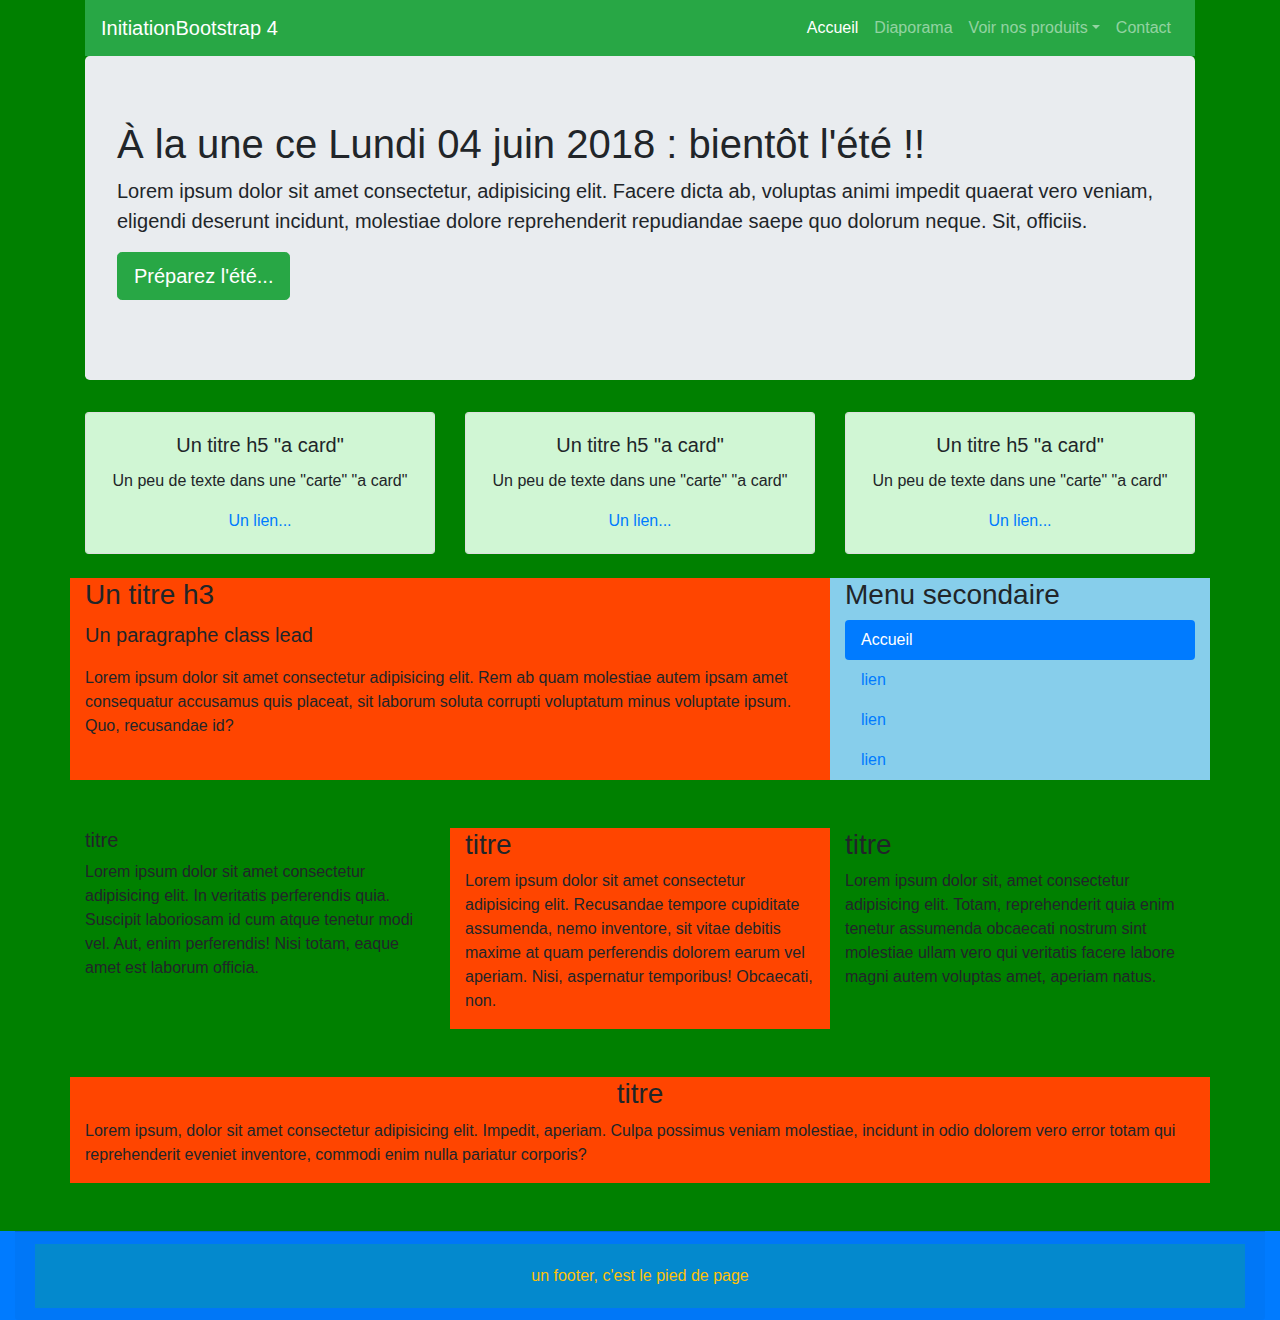
<file: index.html>
<!DOCTYPE html>

<html lang="en">
<head>
    <meta charset="UTF-8">
    <meta name="viewport" content="width=device-width, initial-scale=1.0">
    <meta http-equiv="X-UA-Compatible" content="ie=edge">
    <link rel="stylesheet" href="https://maxcdn.bootstrapcdn.com/bootstrap/4.0.0/css/bootstrap.min.css" integrity="sha384-Gn5384xqQ1aoWXA+058RXPxPg6fy4IWvTNh0E263XmFcJlSAwiGgFAW/dAiS6JXm" crossorigin="anonymous">
    <title>Initiation Bootstrap 4 : accueil</title>
    <link rel="stylesheet" href="css/style.css">
</head>
<body>
     <!-- tout le contenu d'une page bootstrap est dans une div de class container -->
    <div class="container">
        <!-- une navbar faite avec bootstrap -->
        <nav class="navbar navbar-expand-lg navbar-dark bg-success "> <!-- la nav est la class navbar sur fond sombre, avec bg (background) et s'étend sur un lg un écran large -->
            <a href="index.html" class="navbar-brand">InitiationBootstrap 4</a>
            <!-- le bouton por le menu responsive -->
            <button type="button" class="navbar-toggler" data-toggle="collapse" data-target="#navbarSupportedContent">
                <span class="navbar-toggler-icon"></span>
            </button>
            <div class="collapse navbar-collapse" id="navbarSupportedContent"> <!-- la ul est dans une div avec class et id -->
                <ul class="navbar-nav ml-auto"> <!-- navbar-nav supprimes les puces de la liste.   ml-auto empêche le débordement de la navbar -->
                    <li class="nav-item"><a href="index.html" class="nav-link active">Accueil</a></li>
                    <li class="nav-item"><a href="diaporama.html" class="nav-link">Diaporama</a></li>
                    <!-- ici nous mettons un menu déroulant -->
                    <li class="nav-item dropdown"> 
                            <a href="#" class="nav-link dropdown-toggle" data-toggle="dropdown">Voir nos produits</a>
                            <!-- les sous-rubriques de la rubrique produits dans une div class dropdown-menu -->
                            <div class="dropdown-menu bg-success">
                                <a href="#" class="dropdown-item">Produit 1</a>
                                <a href="#" class="dropdown-item">Produit 2</a>
                                <div class="dropdown-divider"></div>
                                <a href="#" class="dropdown-item">Autres produits</a>
                            </div>
                    </li>
                    <li class="nav-item"><a href="#" class="nav-link">Contact</a></li>
                </ul>
            </div>
        </nav> <!-- fin nav -->
        <!-- ici on va mettre une section en pleine largeur sous la nav "a hero section", chez Bootstrap un "Jumbotron" c'est un composant -->
        <div class="jumbotron">
            <h1 class="display-6">À la une ce Lundi 04 juin 2018 : bientôt l'été !!</h1>
            <p class="lead">Lorem ipsum dolor sit amet consectetur, adipisicing elit. Facere dicta ab, voluptas animi impedit quaerat vero veniam, eligendi deserunt incidunt, molestiae dolore reprehenderit repudiandae saepe quo dolorum neque. Sit, officiis.</p>
           <p class="lead">
               <a href="#" class="btn btn-lg btn-success" role="button">Préparez l'été...</a>
            </p>
        </div><!-- fin de la div class jumbotron -->
        <!-- ici commence la grille de bootstrap avec une rangée et 3 colonnes -->
        <div class="row">
            <div class="col-sm-12 col-md-4"> <!-- col-sm-12 : sur un écran small 12 colonne de largeur, sur un écran medium 4 col de largeur -->
                <div class="card mb-4"> <!-- mb : margin-bottom -->
                   <div class="card-body text-center">
                        <h5 class="card-title">Un titre h5 "a card"</h5>
                        <p class="card-text">Un peu de texte dans une "carte" "a card"</p>
                        <a href="#" class="card-link">Un lien...</a>
                   </div>
                </div>
            </div>
            <div class="col">
                <div class="card">
                    <div class="card-body text-center">
                        <h5 class="card-title">Un titre h5 "a card"</h5>
                        <p class="card-text">Un peu de texte dans une "carte" "a card"</p>
                        <a href="#" class="card-link">Un lien...</a>
                    </div>
                </div>     
            </div>
            <div class="col">
                <div class="card">
                    <div class="card-body text-center">
                        <h5 class="card-title">Un titre h5 "a card"</h5>
                        <p class="card-text">Un peu de texte dans une "carte" "a card"</p>
                        <a href="#" class="card-link">Un lien...</a>
                    </div>
                </div>
            </div>
        </div> <!-- fin de la div row -->
         <!-- une nouvelle rangée -->
         <div class="row mt-sm-4 mt-md-0">
                <div class="col-sm-12 col-md-8 text-sm-center text-md-left fond_orange">
                    <h3>Un titre h3</h3>
                    <p class="lead">Un paragraphe class lead</p> <!-- le p de la class "lead" vient après un titre -->
                    <p>Lorem ipsum dolor sit amet consectetur adipisicing elit. Rem ab quam molestiae autem ipsam amet consequatur accusamus quis placeat, sit laborum soluta corrupti voluptatum minus voluptate ipsum. Quo, recusandae id?</p>
                </div>
                <div class="col-sm-12 col-md-4 fond_bleu">
                    <!-- une navigation verticale -->
                    <h3>Menu secondaire</h3>
                    <ul class="nav nav-pills flex-column">
                        <li class="nav-item">
                            <a href="index.html" class="nav-link active">Accueil</a>
                        </li>
                        <li class="nav-item">
                           <a href="#" class="nav-link">lien</a>
                        </li>
                        <li class="nav-item">
                            <a href="#" class="nav-link">lien</a>
                        </li>
                        <li class="nav-item">
                            <a href="#" class="nav-link">lien</a>
                        </li>
                    </ul>
                </div>
            </div><!-- fin de la 2nd row -->
            <div class="row mt-5 mb-5">
                <div class="col-sm-12 col-md-4 fond_vert">
                    <h5>titre</h5>
                        <p>Lorem ipsum dolor sit amet consectetur adipisicing elit. In veritatis perferendis quia. Suscipit laboriosam id cum atque tenetur modi vel. Aut, enim perferendis! Nisi totam, eaque amet est laborum officia.</p>
                </div>
                <div class="col-sm-12 col-md-4 fond_orange">                    
                    <h3>titre</h3>
                       <p> Lorem ipsum dolor sit amet consectetur adipisicing elit. Recusandae tempore cupiditate assumenda, nemo inventore, sit vitae debitis maxime at quam perferendis dolorem earum vel aperiam. Nisi, aspernatur temporibus! Obcaecati, non.</p>
                </div>
                <div class="col-sm-12 col-md-4 fond_vert">
                    <h3>titre</h3>
                    <p>Lorem ipsum dolor sit, amet consectetur adipisicing elit. Totam, reprehenderit quia enim tenetur assumenda obcaecati nostrum sint molestiae ullam vero qui veritatis facere labore magni autem voluptas amet, aperiam natus.</p>
                </div>
            </div>
            <div class="row mb-5">
                <div class="col fond_orange">
                    <h3 class="text-center">titre</h3>
                    <p>Lorem ipsum, dolor sit amet consectetur adipisicing elit. Impedit, aperiam. Culpa possimus veniam molestiae, incidunt in odio dolorem vero error totam qui reprehenderit eveniet inventore, commodi enim nulla pariatur corporis?</p>
                </div>                
            </div>
    </div>
    <footer class="mt-1">
        <div class="container-fluid bg-primary">
            <div class="row">
                <div class="col-lg-12">
                    <div class="card-footer text-center text-warning">
                        <div class="card-body">
                            <p class="card-text">un footer, c'est le pied de page</p>
                        </div>
                    </div>
                </div>
            </div>
        </div>
    </footer>
    <!-- Optional JavaScript -->
    <!-- jQuery first, then Popper.js, then Bootstrap JS -->
    <script src="https://code.jquery.com/jquery-3.2.1.slim.min.js" integrity="sha384-KJ3o2DKtIkvYIK3UENzmM7KCkRr/rE9/Qpg6aAZGJwFDMVNA/GpGFF93hXpG5KkN" crossorigin="anonymous"></script>
    <script src="https://cdnjs.cloudflare.com/ajax/libs/popper.js/1.12.9/umd/popper.min.js" integrity="sha384-ApNbgh9B+Y1QKtv3Rn7W3mgPxhU9K/ScQsAP7hUibX39j7fakFPskvXusvfa0b4Q" crossorigin="anonymous"></script>
    <script src="https://maxcdn.bootstrapcdn.com/bootstrap/4.0.0/js/bootstrap.min.js" integrity="sha384-JZR6Spejh4U02d8jOt6vLEHfe/JQGiRRSQQxSfFWpi1MquVdAyjUar5+76PVCmYl" crossorigin="anonymous"></script>
</body>
</html>
</file>
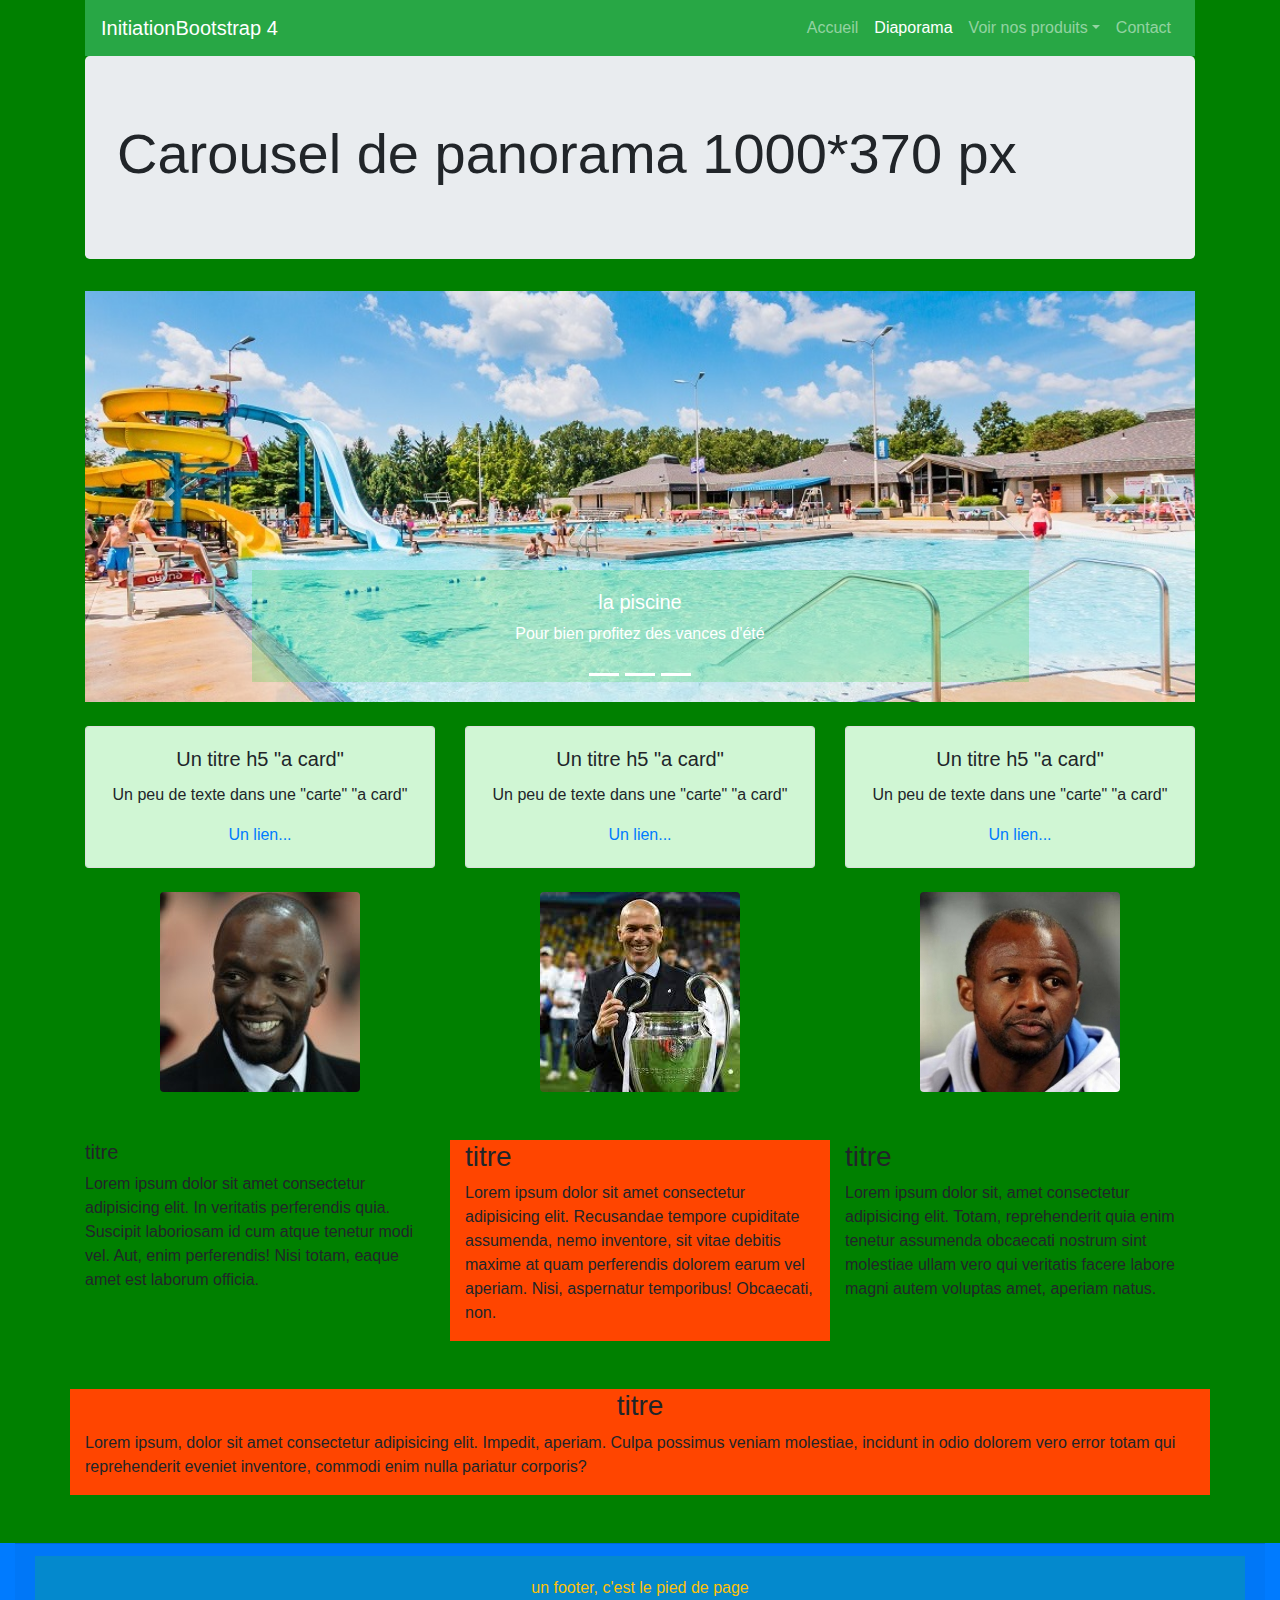
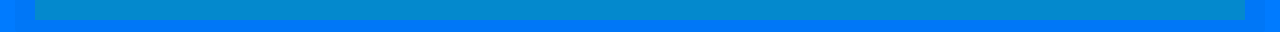
<file: diaporama.html>
<!DOCTYPE html>

<html lang="en">
<head>
    <meta charset="UTF-8">
    <meta name="viewport" content="width=device-width, initial-scale=1.0">
    <meta http-equiv="X-UA-Compatible" content="ie=edge">
    <link rel="stylesheet" href="https://maxcdn.bootstrapcdn.com/bootstrap/4.0.0/css/bootstrap.min.css" integrity="sha384-Gn5384xqQ1aoWXA+058RXPxPg6fy4IWvTNh0E263XmFcJlSAwiGgFAW/dAiS6JXm" crossorigin="anonymous">
    <title>Initiation Bootstrap 4 : Diaporama</title>
    <link rel="stylesheet" href="css/style.css">
</head>
<body>
     <!-- tout le contenu d'une page bootstrap est dans une div de class container -->
    <div class="container">
        <!-- une navbar faite avec bootstrap -->
        <nav class="navbar navbar-expand-lg navbar-dark bg-success "> <!-- la nav est la class navbar sur fond sombre, avec bg (background) et s'étend sur un lg un écran large -->
            <a href="index.html" class="navbar-brand">InitiationBootstrap 4</a>
            <!-- le bouton por le menu responsive -->
            <button type="button" class="navbar-toggler" data-toggle="collapse" data-target="#navbarSupportedContent">
                <span class="navbar-toggler-icon"></span>
            </button>
            <div class="collapse navbar-collapse" id="navbarSupportedContent"> <!-- la ul est dans une div avec class et id -->
                <ul class="navbar-nav ml-auto"> <!-- navbar-nav supprimes les puces de la liste.   ml-auto empêche le débordement de la navbar -->
                    <li class="nav-item"><a href="index.html" class="nav-link">Accueil</a></li>
                    <li class="nav-item"><a href="diaporama.html" class="nav-link active">Diaporama</a></li>
                    <!-- ici nous mettons un menu déroulant -->
                    <li class="nav-item dropdown"> 
                            <a href="#" class="nav-link dropdown-toggle" data-toggle="dropdown">Voir nos produits</a>
                            <!-- les sous-rubriques de la rubrique produits dans une div class dropdown-menu -->
                            <div class="dropdown-menu bg-success">
                                <a href="#" class="dropdown-item">Produit 1</a>
                                <a href="#" class="dropdown-item">Produit 2</a>
                                <div class="dropdown-divider"></div>
                                <a href="#" class="dropdown-item">Autres produits</a>
                            </div>
                    </li>
                    <li class="nav-item"><a href="#" class="nav-link">Contact</a></li>
                </ul>
            </div>
        </nav> <!-- fin nav -->
        <!-- ici on va mettre une section en pleine largeur sous la nav "a hero section", chez Bootstrap un "Jumbotron" c'est un composant -->
        <div class="jumbotron">
            <h1 class="display-4">Carousel de panorama 1000*370 px</h1>
            <!-- <p class="lead">Lorem ipsum dolor sit amet consectetur, adipisicing elit. Facere dicta ab, voluptas animi impedit quaerat vero veniam, eligendi deserunt incidunt, molestiae dolore reprehenderit repudiandae saepe quo dolorum neque. Sit, officiis.</p>
           <p class="lead">
               <a href="#" class="btn btn-lg btn-success" role="button">Préparez l'été...</a>
            </p> -->
        </div><!-- fin de la div class jumbotron -->
        <div class="row mb-4">
            <div class="col-lg-12">
                <div id="carousel01" class="carousel slide" data-ride="carousel"> <!-- début du carousel -->
                    <!-- ici in place les indicateurs -->
                    <ol class="carousel-indicators">
                        <li data-target="#carousel01" data-slide-to="0" class="active"></li>
                        <li data-target="#carousel01" data-slide-to="1" class="active"></li>
                        <li data-target="#carousel01" data-slide-to="2" class="active"></li>
                    </ol>
                    <div class="carousel-inner">
                        <div class="carousel-item active">
                            <img src="img/Mingo-slider.jpg" alt="la piscine" class="w-100 d-block">
                            <!-- ici on met la légende de la photo -->
                            <div class="carousel-caption d-none d-md-block">
                                <h5>la piscine</h5>
                                <p>Pour bien profitez des vances d'été</p>
                            </div>
                        </div>
                        <div class="carousel-item">
                            <img src="img/1000x370_3_schwyz_ivan_mythen_grund.jpg" alt="la petite prairie" class="w-100 d-block">
                            <div class="carousel-caption d-none d-md-block">
                                <h5>le prairie</h5>
                                <p>La nature, un havre de paix</p>
                            </div>
                        </div>
                        <div class="carousel-item">
                                <img src="img/voodoo-chandigarh-sector-26-chandigarh-moderate-restaurants-rs-500-to-rs-1000-29jt1uq.jpg" alt="viking" class="w-100 d-block">
                                <div class="carousel-caption d-none d-md-block">
                                    <h5>Le viking</h5>
                                    <p>Le viking, un restaurant à la déco original</p>
                                </div>
                            </div>
                    </div>
                    <!-- ici nous plaçons les lien de contrôles du carousel -->
                   <a href="#carousel01"  role="button" class="carousel-control-prev" data-slide="next">
                        <span class="carousel-control-prev-icon" aria-hidden="true"></span>
                        <span class="sr-only">Précédent</span>
                   </a>
                    <!-- sr = screen reader -->
                   <a href="#carousel01" role="button" class="carousel-control-next" data-slide="next">
                        <span class="carousel-control-next-icon" aria-hidden="true"></span>
                        <span class="sr-only">Suivant</span>
                   </a>
                </div><!--  fin du carousel -->
            </div>
        </div>
        <!-- ici commence la grille de bootstrap avec une rangée et 3 colonnes -->
        <div class="row mt-4">
            <div class="col-sm-12 col-md-4"> <!-- col-sm-12 : sur un écran small 12 colonne de largeur, sur un écran medium 4 col de largeur -->
                <div class="card mb-4"> <!-- mb : margin-bottom -->
                   <div class="card-body text-center">
                        <h5 class="card-title">Un titre h5 "a card"</h5>
                        <p class="card-text">Un peu de texte dans une "carte" "a card"</p>
                        <a href="#" class="card-link">Un lien...</a>
                   </div>
                </div>
            </div>
            <div class="col">
                <div class="card">
                    <div class="card-body text-center">
                        <h5 class="card-title">Un titre h5 "a card"</h5>
                        <p class="card-text">Un peu de texte dans une "carte" "a card"</p>
                        <a href="#" class="card-link">Un lien...</a>
                    </div>
                </div>     
            </div>
            <div class="col">
                <div class="card">
                    <div class="card-body text-center">
                        <h5 class="card-title">Un titre h5 "a card"</h5>
                        <p class="card-text">Un peu de texte dans une "carte" "a card"</p>
                        <a href="#" class="card-link">Un lien...</a>
                    </div>
                </div>
            </div>
        </div> <!-- fin de la div row -->
        <div class="row"> <!-- row3 -->
            <div class="col-lg-4 col-md-6 col-sm-12">
               <img src="img/maké.jpg" class="rounded mx-auto d-block" alt="Claude Makélélé">
            </div>
            <div class="col-lg-4 col-md-6 col-sm-12">
                <img src="img/index.jpg" class="rounded mx-auto d-block" alt="ZZ">
            </div>
            <div class="col-lg-4 col-md-6 col-sm-12">
                 <img src="img/viera.jpg" class="rounded mx-auto d-block" alt="Patrick VIERA">
            </div>
        </div>

        <div class="row mt-5 mb-5"> <!--row4  --> 
            <div class="col-sm-12 col-md-4 fond_vert">
                <h5>titre</h5>
                    <p>Lorem ipsum dolor sit amet consectetur adipisicing elit. In veritatis perferendis quia. Suscipit laboriosam id cum atque tenetur modi vel. Aut, enim perferendis! Nisi totam, eaque amet est laborum officia.</p>
            </div>
            <div class="col-sm-12 col-md-4 fond_orange">                    
                <h3>titre</h3>
                    <p> Lorem ipsum dolor sit amet consectetur adipisicing elit. Recusandae tempore cupiditate assumenda, nemo inventore, sit vitae debitis maxime at quam perferendis dolorem earum vel aperiam. Nisi, aspernatur temporibus! Obcaecati, non.</p>
            </div>
            <div class="col-sm-12 col-md-4 fond_vert">
                <h3>titre</h3>
                <p>Lorem ipsum dolor sit, amet consectetur adipisicing elit. Totam, reprehenderit quia enim tenetur assumenda obcaecati nostrum sint molestiae ullam vero qui veritatis facere labore magni autem voluptas amet, aperiam natus.</p>
            </div>
        </div>
        <div class="row mb-5">
            <div class="col fond_orange">
                <h3 class="text-center">titre</h3>
                <p>Lorem ipsum, dolor sit amet consectetur adipisicing elit. Impedit, aperiam. Culpa possimus veniam molestiae, incidunt in odio dolorem vero error totam qui reprehenderit eveniet inventore, commodi enim nulla pariatur corporis?</p>
            </div>                
        </div>
    </div>
    <footer class="mt-1">
        <div class="container-fluid bg-primary">
            <div class="row">
                <div class="col-lg-12">
                    <div class="card-footer text-center text-warning">
                        <div class="card-body">
                            <p class="card-text">un footer, c'est le pied de page</p>
                        </div>
                    </div>
                </div>
            </div>
        </div>
    </footer>
    <!-- Optional JavaScript -->
    <!-- jQuery first, then Popper.js, then Bootstrap JS -->
    <script src="https://code.jquery.com/jquery-3.2.1.slim.min.js" integrity="sha384-KJ3o2DKtIkvYIK3UENzmM7KCkRr/rE9/Qpg6aAZGJwFDMVNA/GpGFF93hXpG5KkN" crossorigin="anonymous"></script>
    <script src="https://cdnjs.cloudflare.com/ajax/libs/popper.js/1.12.9/umd/popper.min.js" integrity="sha384-ApNbgh9B+Y1QKtv3Rn7W3mgPxhU9K/ScQsAP7hUibX39j7fakFPskvXusvfa0b4Q" crossorigin="anonymous"></script>
    <script src="https://maxcdn.bootstrapcdn.com/bootstrap/4.0.0/js/bootstrap.min.js" integrity="sha384-JZR6Spejh4U02d8jOt6vLEHfe/JQGiRRSQQxSfFWpi1MquVdAyjUar5+76PVCmYl" crossorigin="anonymous"></script>
</body>
</html>
</file>
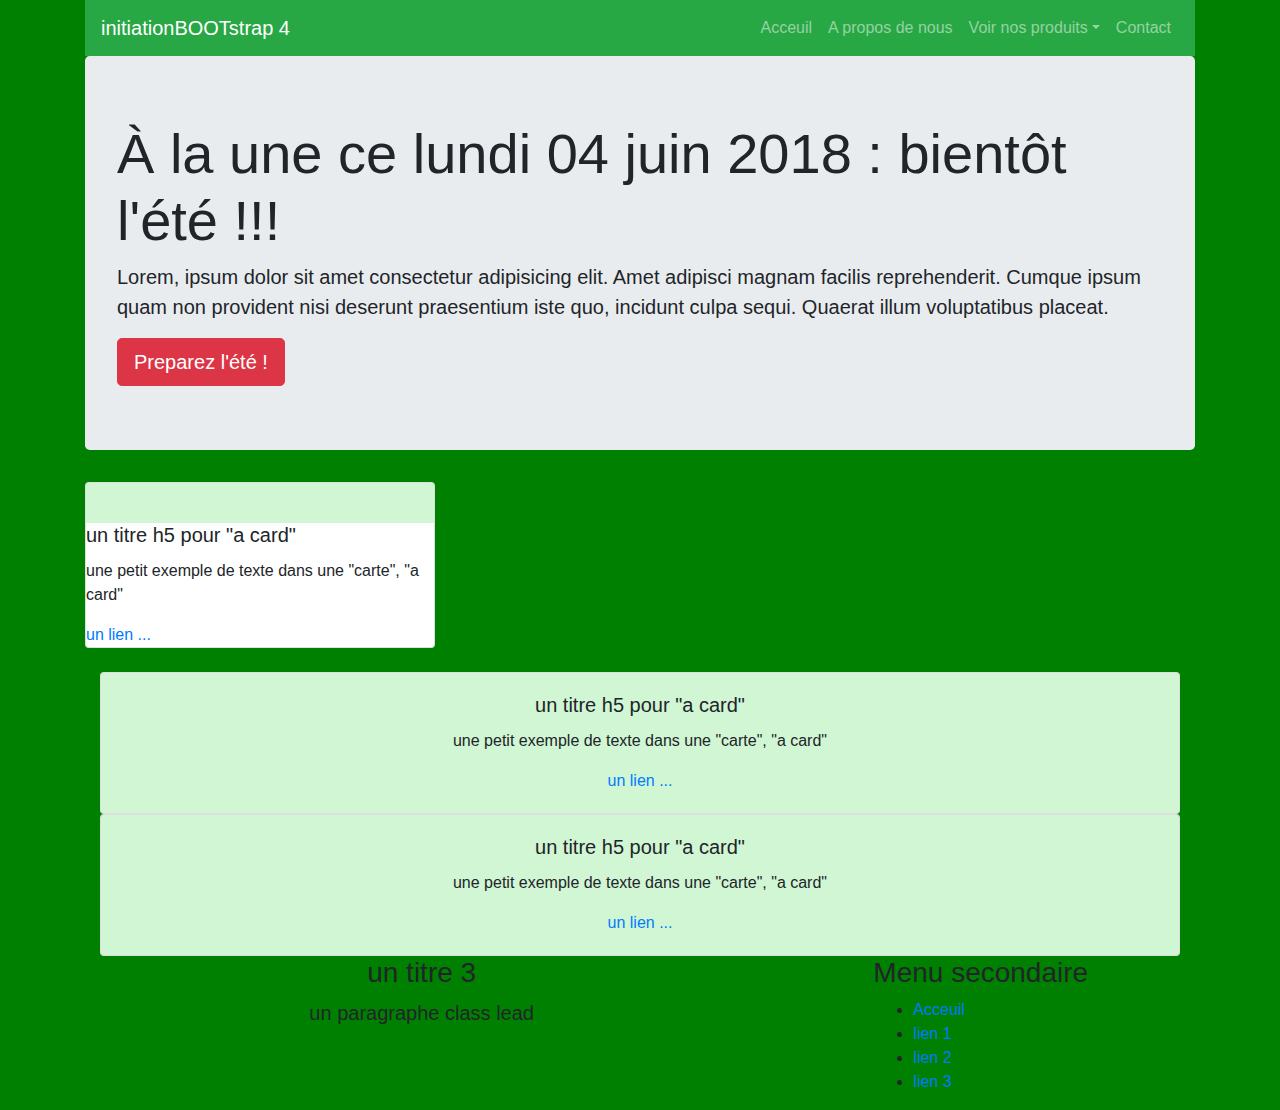
<file: indexErreurFermetureDiv.html>
<!DOCTYPE html>
<html lang="fr">
<head>
    <meta charset="UTF-8">
    <meta name="viewport" content="width=device-width, initial-scale=1.0">
    <meta http-equiv="X-UA-Compatible" content="ie=edge">
     <!-- Bootstrap CSS -->
    <link rel="stylesheet" href="https://maxcdn.bootstrapcdn.com/bootstrap/4.0.0/css/bootstrap.min.css" integrity="sha384-Gn5384xqQ1aoWXA+058RXPxPg6fy4IWvTNh0E263XmFcJlSAwiGgFAW/dAiS6JXm" crossorigin="anonymous">
    <title>initiation bootstrap 4</title>
    <link rel="stylesheet" href="css/style.css">
</head>
<body>
    <!-- tout le ccontenu d'une page bootstrapest dans une div class container -->
    <div class="container">
        <!-- Une navbar faite avec bootstrap -->
        <nav class="navbar navbar-expand-lg navbar-dark bg-success"><!--  la nav est class navbar sur fond sombre, avec un bg (un background) et s'etend sur lg (un écran large) -->
           <a href="#" class="navbar-brand">initiationBOOTstrap 4</a>
           <!-- le bouton pour le menu responsive -->
           <button type="button" class="navbar-toggler" data-toggle="collapse" data-target="#navbarSupportedContent">
               <span class="navbar-toggler-icon"></span>
           </button>
            <div class="collapse navbar-collapse" id="navbarSupportedContent"> <!-- la ul est dans une class avec un identifiant -->
                <ul class="navbar-nav ml-auto"> <!-- navbar-nav supprime les puces, ml-auto empêche le débordement de la nav-->
                    <li class="nav-item"><a href="#" class="nav-link">Acceuil</a></li>
                    <li class="nav-item"><a href="#" class="nav-link">A propos de nous</a></li>
                    <!-- ici on met un menu déroulant -->
                    <li class="nav-item dropdown">
                        <a href="#" class="nav-link dropdown-toggle" data-toggle="dropdown">Voir nos produits</a>
                        <!-- les sous-rubriques de la rubrique produit dans une div class dropdown-menu -->
                        <div class="dropdown-menu bg-danger">
                            <a href="#" class="dropdown-item">Produit 1</a>
                            <a href="#" class="dropdown-item">Produit 2</a>
                            <div class="dropdown-divider"></div>
                            <a href="#" class="dropdown-item">Autre Produits</a>
                        </div>
                    </li>
                    <li class="nav-item "><a href="#" class="nav-link">Contact</a></li>
                </ul>
            </div>
        </nav>
                      <!-- ici on va mettre une section en pleine largeur sous la nav "a herosection", chez Bootstrap un "Jumbotron", c'est un composant-->
            <div class="jumbotron">
                <h1 class="display-4">À la une ce lundi 04 juin 2018 : bientôt l'été !!! </h1>
                <p class="lead">Lorem, ipsum dolor sit amet consectetur adipisicing elit. Amet adipisci magnam facilis reprehenderit. Cumque ipsum quam non provident nisi deserunt praesentium iste quo, incidunt culpa sequi. Quaerat illum voluptatibus placeat.</p>
                <a href="#" class="btn btn-lg btn-danger">Preparez l'été !</a>
            </div><!--  fin de la div class Jumbrotron -->

                 <!-- ici on commennce la grillle de bootstrap avec une rangée et des colonnes -->
            <div class="row">
                <div class="col-sm-12 col-md-4"> <!-- col-sm-12 sur écran small 12 12 col de largeur, sur écran médium 4 col de largeur -->
                    <div class="card mb-4"><!-- mb-4 margin-bottom 4 -->
                        <div class="card-body text-center"></div>
                            <h5 class="card-title">un titre h5 pour "a card"</h5>
                            <p class="card-text">une petit exemple de texte dans une "carte", "a card"</p>
                            <a href="#" class="card-link">un lien ...</a>
                        </div><!-- fin div class card body -->
                    </div><!-- fin div class card -->
                </div> <!-- fin de col 1 -->
                <div class="col">
                    <div class="card">
                        <div class="card-body text-center">
                            <h5 class="card-title">un titre h5 pour "a card"</h5>
                            <p class="card-text">une petit exemple de texte dans une "carte", "a card"</p>
                            <a href="#" class="card-link">un lien ...</a>
                        </div> <!-- fin div class card body -->
                    </div> <!-- fin div class card -->
                </div> <!-- fin de col 2-->
                <div class="col">
                    <div class="card">
                        <div class="card-body text-center">
                            <h5 class="card-title">un titre h5 pour "a card"</h5>
                            <p class="card-text">une petit exemple de texte dans une "carte", "a card"</p>
                            <a href="#" class="card-link">un lien ...</a>
                        </div><!-- fin div class card body -->
                    </div><!-- fin div class card -->
                </div> <!-- fin de col 3-->
            </div> <!-- </div> fin de la class row -->
            <!-- une nouvelle rangée -->
            <div class="row mt-sm-4 mt-md-0">
                <div class="col-sm-12 col-md-8 text-sm-center text-md-center fond_vert">
                    <h3>un titre 3</h3>
                    <p class="lead">un paragraphe class lead</p> <!-- la classe lead vient aprés un titre -->
                </div>
                <div class="col-sm-12 col-md-4 fond_rouge ">
                    <h3>Menu secondaire</h3>
                    <ul>
                        <li class="nav-item">
                            <a href="index.html">Acceuil</a>
                        </li>
                        <li class="nav-item">
                            <a href="#">lien 1</a>
                        </li>
                        <li class="nav-item">
                            <a href="#">lien 2</a>
                        </li>
                        <li class="nav-item">
                            <a href="#">lien 3</a>
                        </li>
                    </ul>
                </div> <!-- fermeture div class="col-sm-12 col-md-4 fond_rouge " -->
            </div><!-- fermeture div class="row mt-sm-4 mt-md-0" -->    
    <!-- Optional JavaScript -->
    <!-- jQuery first, then Popper.js, then Bootstrap JS -->
    <script src="https://code.jquery.com/jquery-3.2.1.slim.min.js" integrity="sha384-KJ3o2DKtIkvYIK3UENzmM7KCkRr/rE9/Qpg6aAZGJwFDMVNA/GpGFF93hXpG5KkN" crossorigin="anonymous"></script>
    <script src="https://cdnjs.cloudflare.com/ajax/libs/popper.js/1.12.9/umd/popper.min.js" integrity="sha384-ApNbgh9B+Y1QKtv3Rn7W3mgPxhU9K/ScQsAP7hUibX39j7fakFPskvXusvfa0b4Q" crossorigin="anonymous"></script>
    <script src="https://maxcdn.bootstrapcdn.com/bootstrap/4.0.0/js/bootstrap.min.js" integrity="sha384-JZR6Spejh4U02d8jOt6vLEHfe/JQGiRRSQQxSfFWpi1MquVdAyjUar5+76PVCmYl" crossorigin="anonymous"></script>
</body>
</html>
</file>
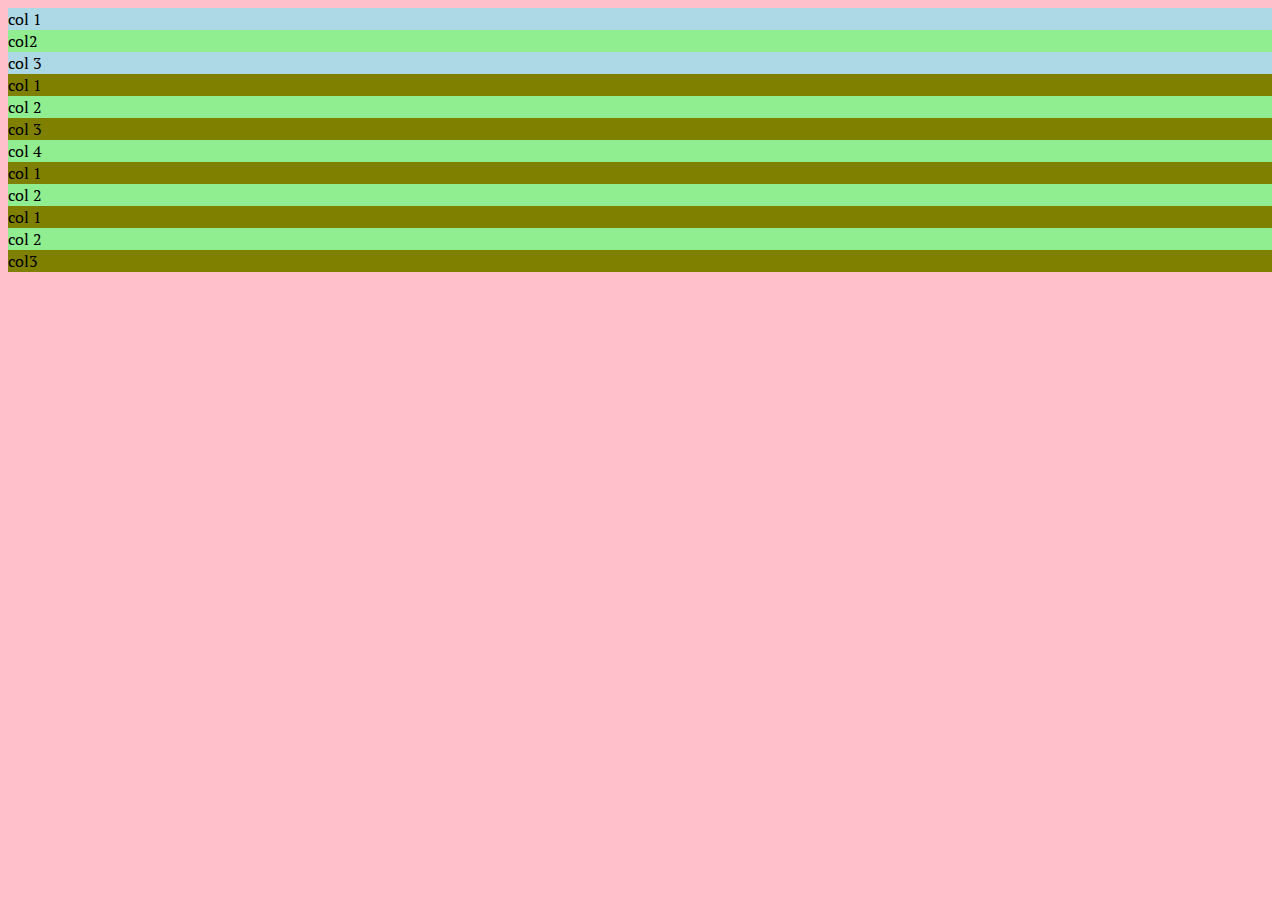
<file: EXOS_bootstrap_02/test.html>
<!DOCTYPE html>
<html lang="fr">
<head>
    <meta charset="UTF-8">
    <meta name="viewport" content="width=device-width, initial-scale=1.0">
    <meta http-equiv="X-UA-Compatible" content="ie=edge">
    <title>Exo BOOtstrap - Acceuil</title>
    <!-- css bootstrap -->
    <link rel="stylesheet" href="https://stackpath.bootstrapcdn.com/bootstrap/4.1.1/css/bootstrap.min.css" integrity="sha384-WskhaSGFgHYWDcbwN70/dfYBj47jz9qbsMId/iRN3ewGhXQFZCSftd1LZCfmhktB" crossorigin="anonymous">
    <!-- google font-->
    <link href="https://fonts.googleapis.com/css?family=PT+Serif" rel="stylesheet"> 
    <!-- ma feuille de style css -->
    <link rel="stylesheet" href="css/style.css">
</head>
<body>
    <div class="container olive">
        <div class="row bleuclair">
            <div class="col-sm oliv">col 1</div>
            <div class="col-sm vertclair">col2</div>
            <div class="col-sm oliv">col 3</div>
        </div> <!-- fin rangée 1 -->
        <div class="row">
            <div class="col-sm oliv">col 1</div>
            <div class="col-sm vertclair">col 2</div>
            <div class="col-sm oliv">col 3</div>
            <div class="col-sm vertclair">col 4</div>
        </div>
        <div class="row">
            <div class="col-sm oliv">col 1</div>
            <div class="col-sm vertclair">col 2</div>
        </div>
        <div class="row">
            <div class="col-2 oliv">col 1</div>
            <div class="col-3 vertclair">col 2</div>
            <div class="col-7 oliv">col3</div>
        </div>
    </div>





    <!-- js bootstrap le tout en cdn -->
    <script src="https://code.jquery.com/jquery-3.3.1.slim.min.js" integrity="sha384-q8i/X+965DzO0rT7abK41JStQIAqVgRVzpbzo5smXKp4YfRvH+8abtTE1Pi6jizo" crossorigin="anonymous"></script>
    <script src="https://cdnjs.cloudflare.com/ajax/libs/popper.js/1.14.3/umd/popper.min.js" integrity="sha384-ZMP7rVo3mIykV+2+9J3UJ46jBk0WLaUAdn689aCwoqbBJiSnjAK/l8WvCWPIPm49" crossorigin="anonymous"></script>
    <script src="https://stackpath.bootstrapcdn.com/bootstrap/4.1.1/js/bootstrap.min.js" integrity="sha384-smHYKdLADwkXOn1EmN1qk/HfnUcbVRZyYmZ4qpPea6sjB/pTJ0euyQp0Mk8ck+5T" crossorigin="anonymous"></script>
    <!-- mon script JS -->
    <script src="js/script.js"></script>
</body>
</html>
</file>
<file: css/style.css>
body{
    background: green;
}
/* .card-link{
    background: limegreen;
} */
.fond_orange{
    background: orangered;
}
.fond_bleu{
    background: skyblue;
}
.carousel-caption, .card-body{
    background-color: rgba(22, 212, 38, 0.2);
}
</file>
<file: EXOS_bootstrap_02/css/style.css>
@charset "UTF-8";
 /* document css TAREK */

 /* font-family: 'PT Serif', serif; */

body {
    background: pink;
    font-family: 'PT Serif', serif;
  

}
.orange{
    background: orange; 
}
.bleuclair { 
    background: lightblue;
}

.vertclair {
background: lightgreen;
}

.grisclair {
    background: lightgray;
}

.olive {
    background: olive; }

.blanc {
    background: #fff;
}
.bg-tomato{
    background: tomato;
}

/* pour que le container ai de la place */

.margeHaute{
    margin-top: 70px;
}
</file>
